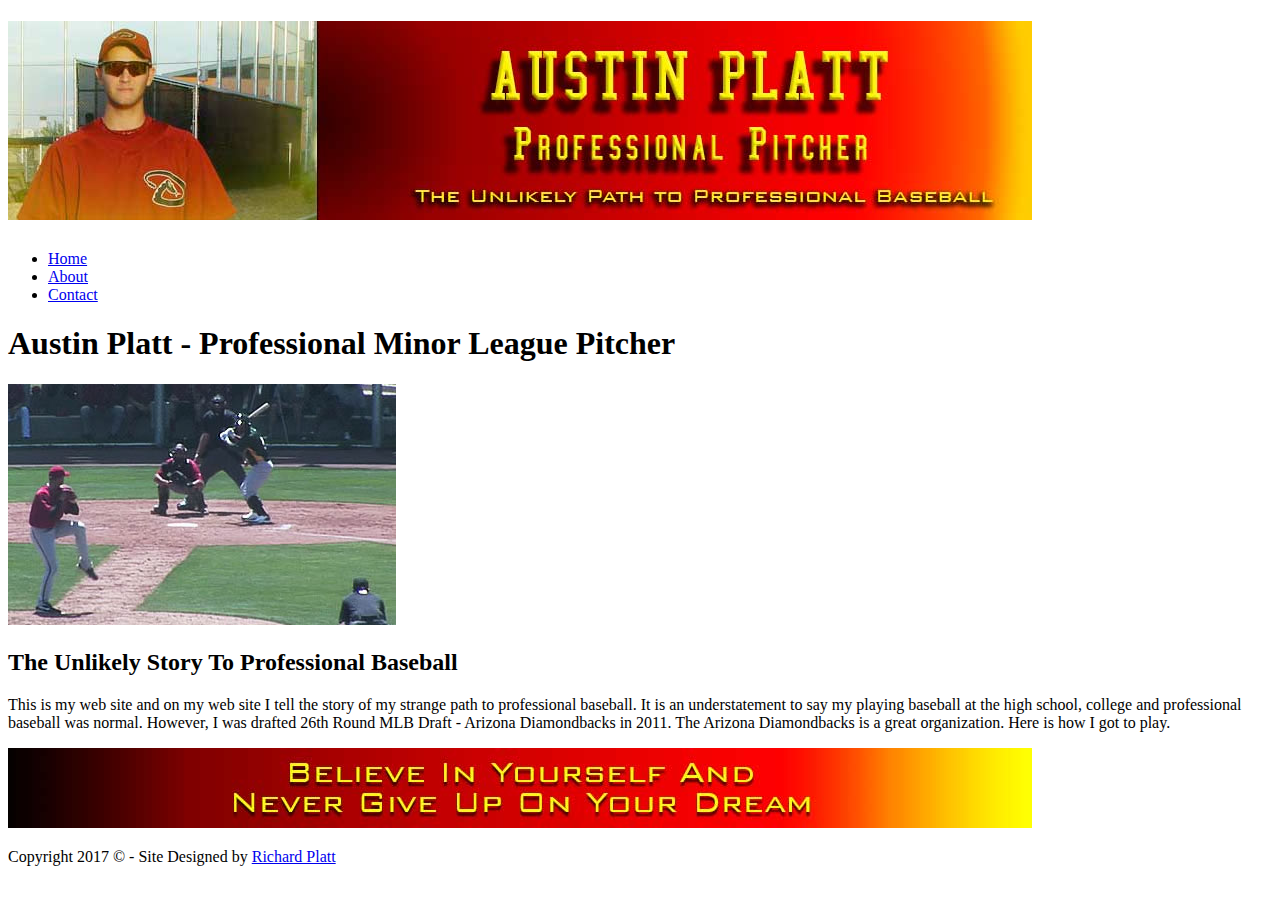
<file: index.html>
<!doctype html>
<html>
<head>
<meta charset="utf-8">
<title>Austin Platt Professional Baseball Pitcher</title>
</head>

<body>
<h1><img src="images/austin_platt_temporary_banner_001.jpg" width="1024" height="199" alt="Diamondback Rookie Pitcher, Austin Platt Banner"/></h1>
<ul>
  <li><a href="index.html" title="Austin Platt Home Page" target="_self">Home</a></li>
  <li><a href="about_me.html" title="Austin Platt About Page" target="_self">About</a></li>
  <li><a href="contact.html" title="Contacting Austin Platt " target="_self">Contact</a></li>
</ul>
<h1>Austin Platt - Professional Minor League Pitcher</h1>
<p><img src="images/dbacks_v_athletics_extended_2012_002.jpg" width="388" height="241" alt=""/></p>
<h2>The Unlikely Story To Professional Baseball</h2>
<p>This is my web site and on my web site I tell the story of my strange path to professional baseball. It is an understatement to say my playing baseball at the high school, college and professional baseball was normal. However, I was drafted 26th Round MLB Draft - Arizona Diamondbacks in 2011.  The Arizona Diamondbacks is a great organization. Here is how I got to play.</p>
<p><img src="images/austin_platt_footer_001.jpg" width="1024" height="80" alt=""/></p>
<p>Copyright 2017 &copy; - Site Designed by <a href="http://www.richardplatt.net" title="Richard Platt Designer Teacher" target="_blank">Richard Platt</a></p>
</body>
</html>
</file>
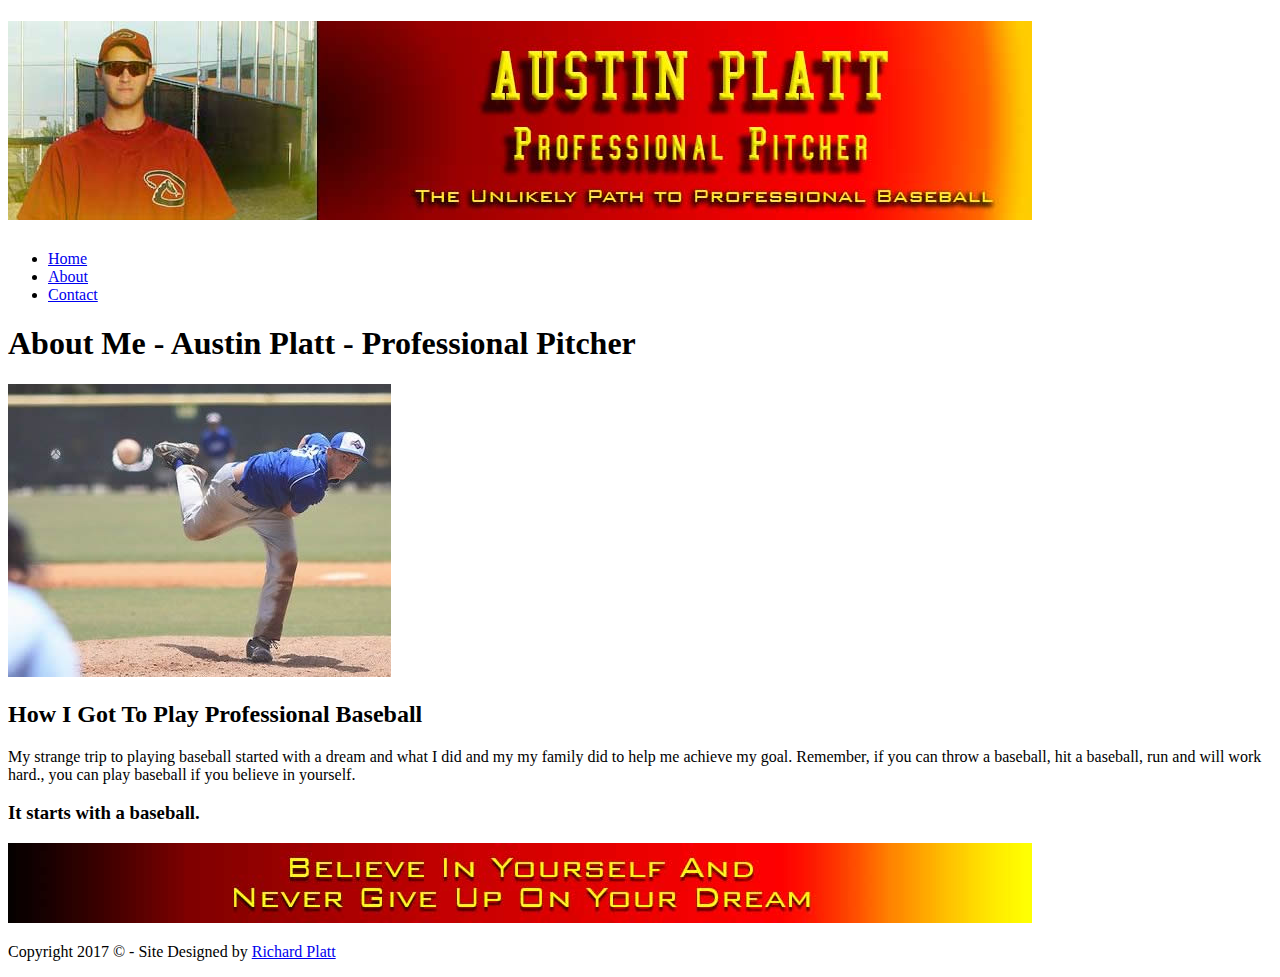
<file: about_me.html>
<!doctype html>
<html>
<head>
<meta charset="utf-8">
<title>About Austin Platt Professional Baseball Pitcher</title>
</head>

<body>
<h1><img src="images/austin_platt_temporary_banner_001.jpg" width="1024" height="199" alt="Diamondback Rookie Pitcher, Austin Platt Banner"/></h1>
<ul>
  <li><a href="index.html" title="Austin Platt Home Page" target="_self">Home</a></li>
  <li><a href="about_me.html" title="Austin Platt About Page" target="_self">About</a></li>
  <li><a href="contact.html" title="Contacting Austin Platt " target="_self">Contact</a></li>
</ul>
<h1>About Me - Austin Platt - Professional Pitcher</h1>
<p><img src="images/july_17_0072.jpg" width="383" height="293" alt=""/></p>
<h2>How I Got To Play Professional Baseball</h2>
<p>My strange trip to playing baseball started with a dream and what I did and my my family did to help me achieve my goal. Remember, if you can throw a baseball, hit a baseball, run and will work hard., you can play baseball  if you believe in yourself.</p>
<h3>It starts with a baseball.</h3>
<p><img src="images/austin_platt_footer_001.jpg" width="1024" height="80" alt=""/></p>
<p>Copyright 2017 &copy; - Site Designed by <a href="http://www.richardplatt.net" title="Richard Platt Designer Teacher" target="_blank">Richard Platt</a></p>
</body>
</html>
</file>
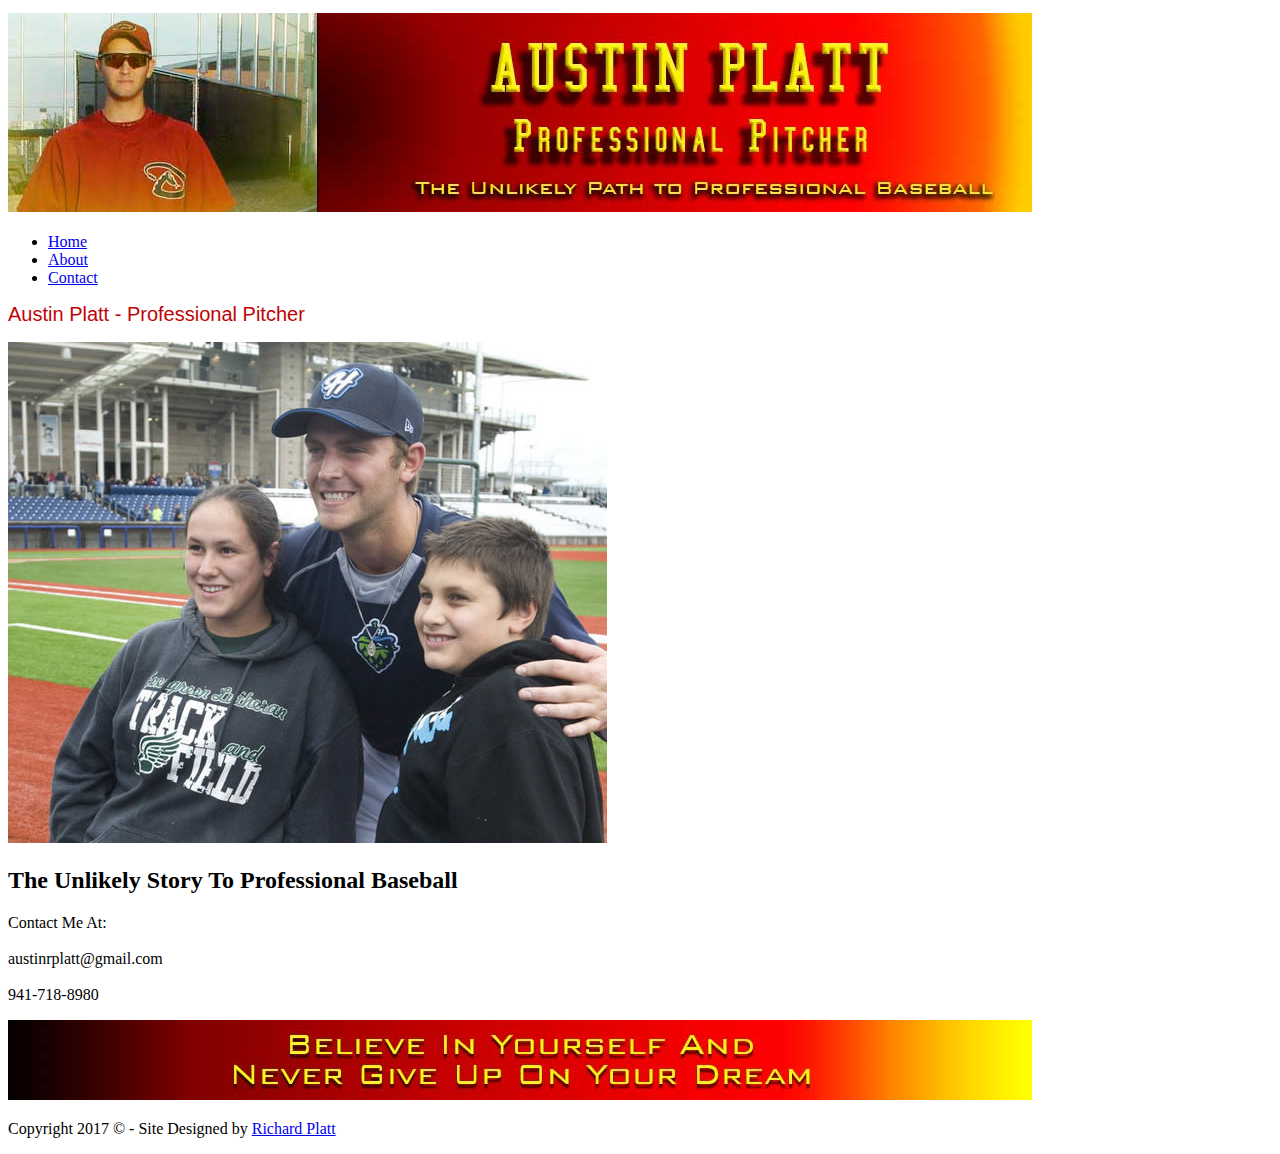
<file: contact.html>
<!doctype html>
<html>
<head>
<meta charset="utf-8">
<title>Austin Platt Professional Baseball Pitcher</title>
<link href="austin_platt_main.css" rel="stylesheet" type="text/css">
</head>

<body>
<h1>	<img src="images/austin_platt_temporary_banner_001.jpg" width="1024" height="199" alt="Diamondback Rookie Pitcher, Austin Platt Banner"/></h1>
<ul>
  <li><a href="index.html" title="Austin Platt Home Page" target="_self">Home</a></li>
  <li><a href="about_me.html" title="Austin Platt About Page" target="_self">About</a></li>
  <li><a href="contact.html" title="Contacting Austin Platt " target="_self">Contact</a></li>
</ul>
<h1>Austin Platt - Professional Pitcher</h1>
<p><img src="images/austin_platt_hops_002.jpg" width="599" height="501" alt=""/></p>
<h2>The Unlikely Story To Professional Baseball</h2>
<p>Contact Me At:<br>
  <br>
  austinrplatt@gmail.com<br>
  <br>
  941-718-8980
<br>
</p>
<p><img src="images/austin_platt_footer_001.jpg" width="1024" height="80" alt=""/></p>
<p>Copyright 2017 &copy; - Site Designed by <a href="http://www.richardplatt.net" title="Richard Platt Designer Teacher" target="_blank">Richard Platt</a></p>
</body>
</html>
</file>
<file: austin_platt_main.css>
@charset "utf-8";
h1  {
	color: #BF0306;
	font-family: "Gill Sans", "Gill Sans MT", "Myriad Pro", "DejaVu Sans Condensed", Helvetica, Arial, sans-serif;
	font-weight: normal;
	font-size: 20px;
}
</file>
